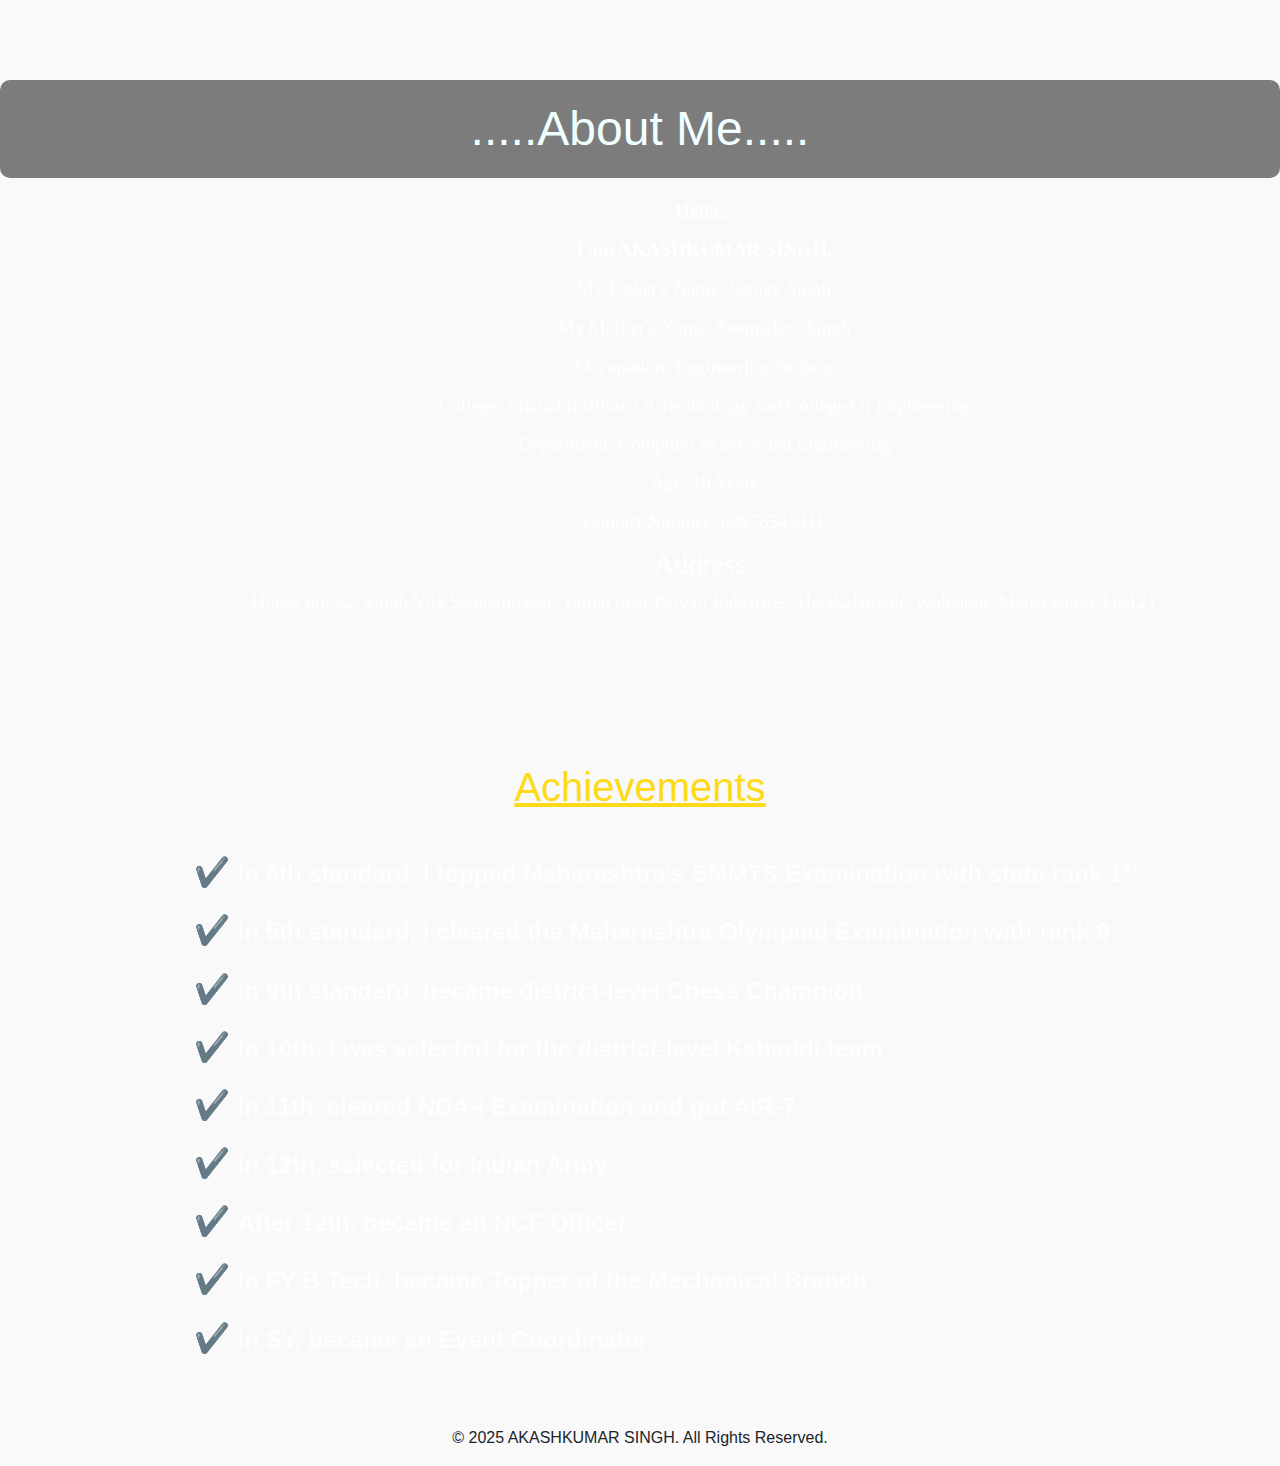
<file: About me.html>
<!DOCTYPE html>
<html lang="en">
  <head>
    <meta charset="UTF-8">
    <meta http-equiv="refresh" content="25">
    <meta name="viewport" content="width=device-width, initial-scale=1">
    <link href="https://cdn.jsdelivr.net/npm/bootstrap@5.3.3/dist/css/bootstrap.min.css" rel="stylesheet" integrity="sha384-QWTKZyjpPEjISv5WaRU9OFeRpok6YctnYmDr5pNlyT2bRjXh0JMhjY6hW+ALEwIH" crossorigin="anonymous">
    <link rel="stylesheet" href="about.css">
  </head>
  <body>
    <!-- Header Section -->
    <header>
      <h1>.....About Me.....</h1>
      <ul>
        <li><strong>Hello...</strong></li>
        <li><strong>I am AKASHKUMAR SINGH.</strong></li>
        <li>My Father's Name: Sanjay Singh</li>
        <li>My Mother's Name: Seemadevi Singh</li>
        <li>Occupation: Engineering Student</li>
        <li>College: <a href="https://www.sitcoe.ac.in/" target="_blank">Sharad Institute Of Technology and College Of Engineering</a></li>
        <li>Department: Computer Science and Engineering</li>
        <li>Age: 19 Years</li>
        <li>Contact Number: 09876543411</li>
        <li>
          <h3>Address:</h3>
          <p>House no: 32, Singh Vila Sangamnagar, Tardal near Parvati Industries, Hatakalangale, Kolhapur, Maharashtra 416121</p>
        </li>
      </ul>
    </header>

    <!-- Achievements Section -->
    <section class="Ach">
      <div class="container">
        <h2><u>Achievements</u></h2>
        <ul>
          <li>In 6th standard, I topped Maharashtra's SMMTS Examination with state rank 1<sup>st</sup></li>
          <li>In 5th standard, I cleared the Maharashtra Olympiad Examination with rank 9</li>
          <li>In 9th standard, became district-level Chess Champion</li>
          <li>In 10th, I was selected for the district-level Kabaddi team</li>
          <li>In 11th, cleared NDA-I Examination and got AIR-7</li>
          <li>In 12th, selected for Indian Army</li>
          <li>After 12th, became an NCF Officer</li>
          <li>In FY B.Tech, became Topper of the Mechanical Branch</li>
          <li>In SY, became an Event Coordinator</li>
        </ul>
      </div>
    </section>

    <footer class="footer text-center">
      <p>&copy; 2025 AKASHKUMAR SINGH. All Rights Reserved.</p>
    </footer>

    <script src="https://cdn.jsdelivr.net/npm/bootstrap@5.3.3/dist/js/bootstrap.bundle.min.js" integrity="sha384-YvpcrYf0tY3lHB60NNkmXc5s9fDVZLESaAA55NDzOxhy9GkcIdslK1eN7N6jIeHz" crossorigin="anonymous"></script>
  </body>
</html>
</file>
<file: chat.html>
<!DOCTYPE html>
<html>
<head>
<meta name="viewport" content="width=device-width, initial-scale=1">
<style>
body {font-family: Arial, Helvetica, sans-serif;}
* {box-sizing: border-box;}

/* Button used to open the chat form - fixed at the bottom of the page */
.open-button {
  background-color: #555;
  color: white;
  padding: 16px 20px;
  border: none;
  cursor: pointer;
  opacity: 0.8;
  position: fixed;
  bottom: 23px;
  right: 28px;
  width: 280px;
}

/* The popup chat - hidden by default */
.chat-popup {
  display: none;
  position: fixed;
  bottom: 0;
  right: 15px;
  border: 3px solid #f1f1f1;
  z-index: 9;
}

/* Add styles to the form container */
.form-container {
  max-width: 300px;
  padding: 10px;
  background-color: white;
}

/* Full-width textarea */
.form-container textarea {
  width: 100%;
  padding: 15px;
  margin: 5px 0 22px 0;
  border: none;
  background: #f1f1f1;
  resize: none;
  min-height: 200px;
}

/* When the textarea gets focus, do something */
.form-container textarea:focus {
  background-color: #ddd;
  outline: none;
}

/* Set a style for the submit/send button */
.form-container .btn {
  background-color: #04AA6D;
  color: white;
  padding: 16px 20px;
  border: none;
  cursor: pointer;
  width: 100%;
  margin-bottom:10px;
  opacity: 0.8;
}
.form-container .cancel {
  background-color: red;
}
.form-container .btn:hover, .open-button:hover {
  opacity: 1;
}
</style>
</head>
<body>

<button class="open-button" onclick="openForm()">Chat</button>

<div class="chat-popup" id="myForm">
<form action="https://formsubmit.co/akashkumarsingh75062@gmail.com" method="post" style=" color:white;">
    class="form-container">
    <h1>Chat</h1>

    <label for="msg"><b>Message</b></label>
    <textarea placeholder="Type message.." name="msg" required></textarea>

    <button type="submit" class="btn">Send</button>
    <button type="button" class="btn cancel" onclick="closeForm()">Close</button>
  </form>
</div>

<script>
function openForm() {
  document.getElementById("myForm").style.display = "block";
}

function closeForm() {
  document.getElementById("myForm").style.display = "none";
}
</script>

</body>
</html>
</file>
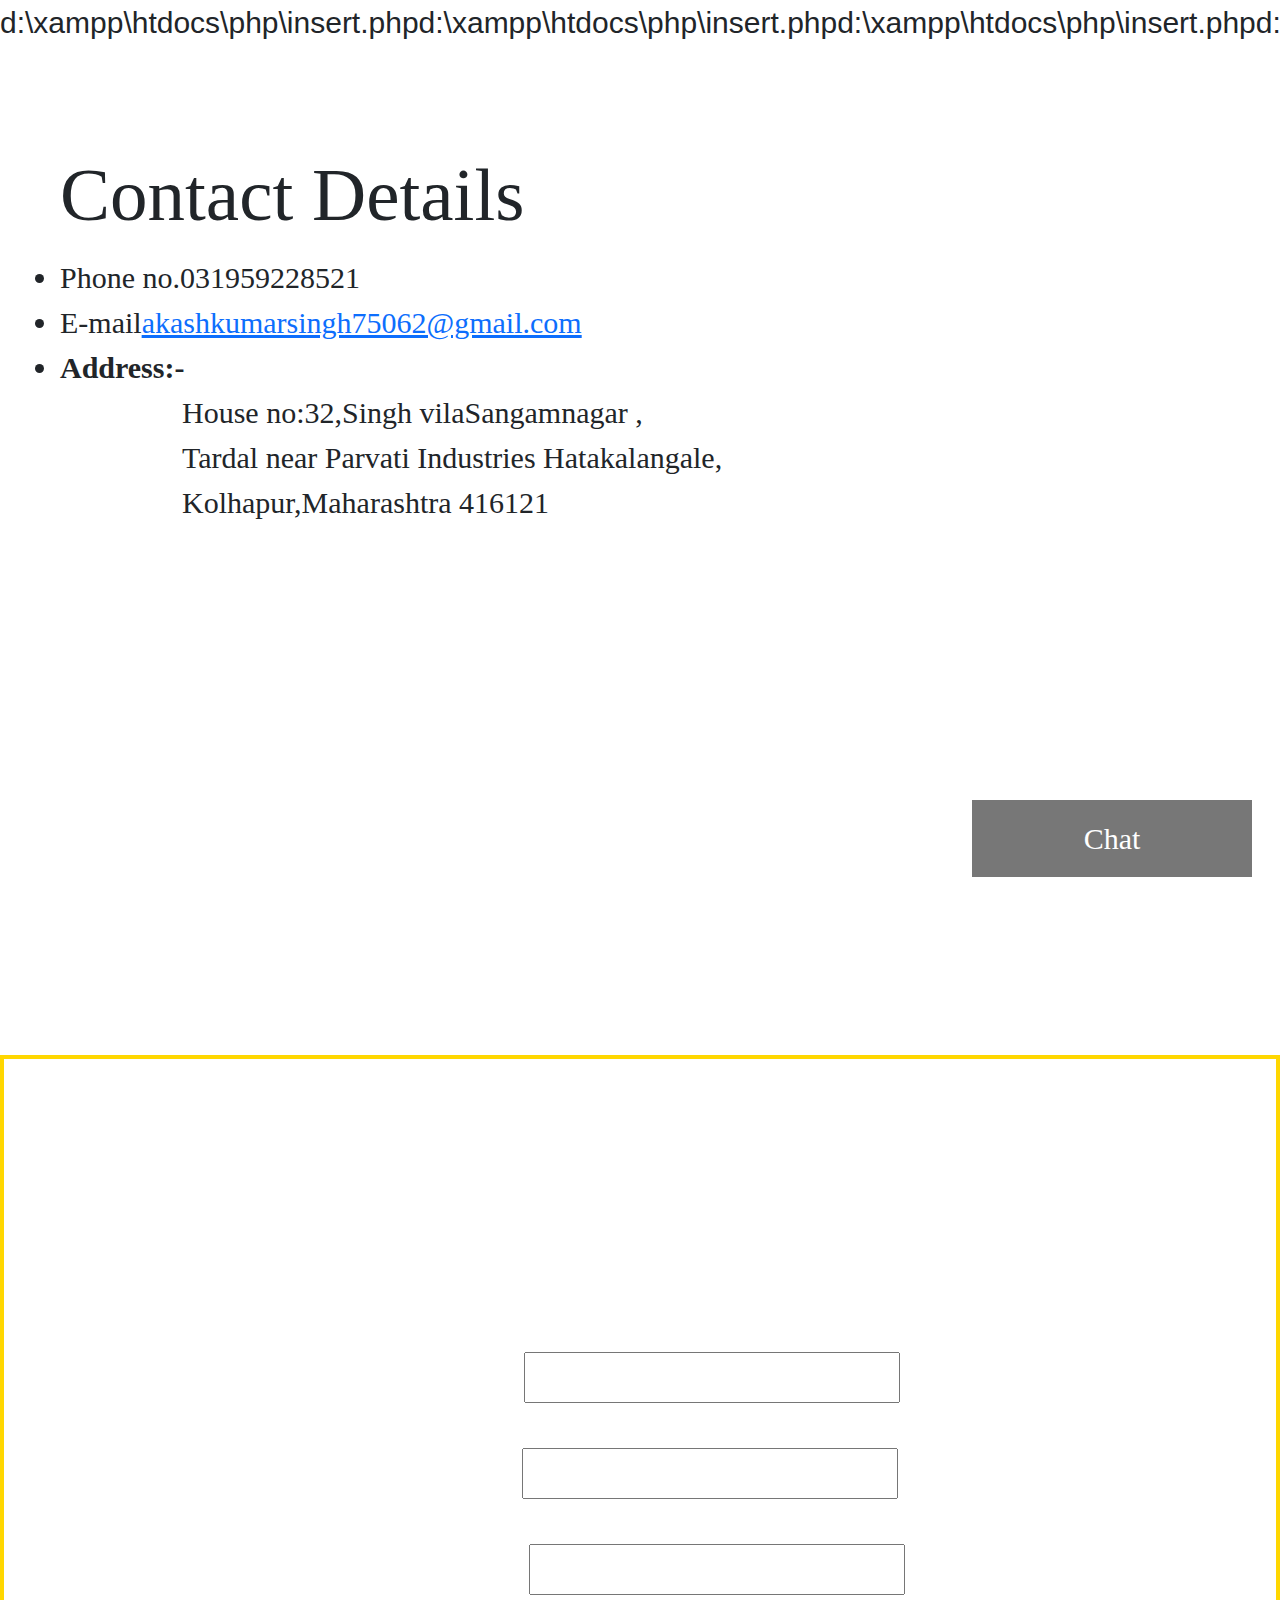
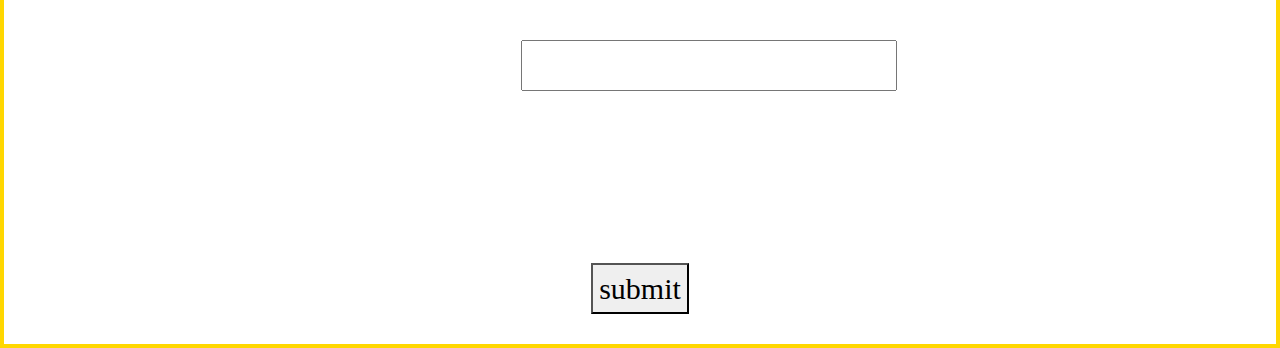
<file: contact.html>
d:\xampp\htdocs\php\insert.phpd:\xampp\htdocs\php\insert.phpd:\xampp\htdocs\php\insert.phpd:\xampp\htdocs\php\insert.phpd:\xampp\htdocs\php\insert.phpd:\xampp\htdocs\php\insert.phpd:\xampp\htdocs\php\insert.phpd:\xampp\htdocs\php\insert.phpd:\xampp\htdocs\php\insert.phpd:\xampp\htdocs\php\insert.phpd:\xampp\htdocs\php\insert.phpd:\xampp\htdocs\php\insert.phpd:\xampp\htdocs\php\insert.phpd:\xampp\htdocs\php\insert.phpd:\xampp\htdocs\php\insert.phpd:\xampp\htdocs\php\insert.phpd:\xampp\htdocs\php\insert.phpd:\xampp\htdocs\php\insert.phpd:\xampp\htdocs\php\insert.phpd:\xampp\htdocs\php\insert.phpd:\xampp\htdocs\php\insert.phpd:\xampp\htdocs\php\insert.phpd:\xampp\htdocs\php\insert.phpd:\xampp\htdocs\php\insert.phpd:\xampp\htdocs\php\insert.phpd:\xampp\htdocs\php\insert.phpd:\xampp\htdocs\php\insert.phpd:\xampp\htdocs\php\insert.phpd:\xampp\htdocs\php\insert.phpd:\xampp\htdocs\php\insert.php<!DOCTYPE html>
<html="ltr" lang="en">
    <title>Contact Me...</title>
    <head>
      <script src="https://www.google.com/recaptcha/api.js" async defer></script>

        <link href="https://cdn.jsdelivr.net/npm/bootstrap@5.3.3/dist/css/bootstrap.min.css" rel="stylesheet" integrity="sha384-QWTKZyjpPEjISv5WaRU9OFeRpok6YctnYmDr5pNlyT2bRjXh0JMhjY6hW+ALEwIH" crossorigin="anonymous">
        <meta charset="UTF-8">
        <meta http-equiv="refresh" content="60">
        <meta name="viewport"content="width=device-width initial-scale=1.0">
        <link rel="stylesheet" href="contact.css">
        <style>
        </style>
    </head>
    <body>
        <header>
            <marquee behavior="alternate" direction="right"><h1 style="background-image: url(https://st5.depositphotos.com/35914836/63547/i/450/depositphotos_635479512-stock-photo-brown-wooden-wall-texture-background.jpg); color:white; text-align: center;">.....Contact Details.......</h1></marquee>
        <ul><h1>Contact Details</h1>
            <li>Phone no.<a href="tel:031959228521"></a>031959228521</li>
            <li>E-mail<a href="mailto:akashkumarsingh75062@gmail.com">akashkumarsingh75062@gmail.com</a></li>
            <li><dl>
                <dt>Address:-</dt>
                <dd style="margin-left:10%;">House no:32,Singh vilaSangamnagar ,<br>Tardal near Parvati Industries
                    Hatakalangale,<br>Kolhapur,Maharashtra
                    416121</dd>
            </dl></li>
        </ul>
        <iframe src="https://www.google.com/maps/embed?pb=!1m18!1m12!1m3!1d3820.8239813700316!2d74.48117017515031!3d16.735632184044587!2m3!1f0!2f0!3f0!3m2!1i1024!2i768!4f13.1!3m3!1m2!1s0x3bc11d252b6868c7%3A0xe5c687a74e802436!2sSangamnagar%20tardal!5e0!3m2!1sen!2sin!4v1719989464562!5m2!1sen!2sin" width="100%" height="500" style="border:0;" allowfullscreen="" loading="lazy" referrerpolicy="no-referrer-when-downgrade"></iframe>

        </header>
        <main align="center"style="border:4px solid gold;">
            <form action="https://formsubmit.co/akashkumarsingh75062@gmail.com" method="post" style=" color:white;">
                <h1 align="center" style="margin-top: 5%;">Leave Your Message Here....</h1>
                <label for="Name" style="margin-top: 10%;">First name:</label>
                <input type="text" id="Name" name="Name"><br><br>
                <label for="Surname">Last name:</label>
                <input type="text" id="Surname" name="Surname"><br><br>
                <label for="Email_address">Your Email:</label>
                <input type="email" id="Email_address" name="Email_address"><br><br>
                <label for="Message">Message :-</label>
                <input type="text" id="Message" name="Message"style="margin-bottom:10%"><br><br>
                <div class="g-recaptcha" data-sitekey="6LfJmgkqAAAAAOPBwNbxwBWX0KWb_UjfrDmDGzxsy"></div>
                <button type="submit">submit</button>
              </form> 
              
        </main>
        <footer>
            <!DOCTYPE html>
<html>
<head>
<meta name="viewport" content="width=device-width, initial-scale=1">
<style>
body {font-family: Arial, Helvetica, sans-serif;}
* {box-sizing: border-box;}

/* Button used to open the chat form - fixed at the bottom of the page */
.open-button {
  background-color: #555;
  color: white;
  padding: 16px 20px;
  border: none;
  cursor: pointer;
  opacity: 0.8;
  position: fixed;
  bottom: 23px;
  right: 28px;
  width: 280px;
}
.chat-popup {
  display: none;
  position: fixed;
  bottom: 0;
  right: 15px;
  border: 3px solid #f1f1f1;
  z-index: 9;
}
.form-container {
  max-width: 300px;
  padding: 10px;
  background-color: white;
}
.form-container textarea {
  width: 100%;
  padding: 15px;
  margin: 5px 0 22px 0;
  border: none;
  background: #f1f1f1;
  resize: none;
  min-height: 200px;
}
.form-container textarea:focus {
  background-color: #ddd;
  outline: none;
}
.form-container .btn {
  background-color: #04AA6D;
  color: white;
  padding: 16px 20px;
  border: none;
  cursor: pointer;
  width: 100%;
  margin-bottom:10px;
  opacity: 0.8;
}

.form-container .cancel {
  background-color: red;
}
.form-container .btn:hover, .open-button:hover {
  opacity: 1;
}
</style>
</head>
<body>

<button class="open-button" onclick="openForm()">Chat</button>

<div class="chat-popup" id="myForm">
  <form action="/action_page.php" class="form-container">
    <h1 style="background-color: black; color: white;">Chat</h1>

    <label for="msg"><b>Message</b></label>
    <textarea placeholder="Type message.." name="msg" required></textarea>

    <button type="submit" class="btn">Send</button>
    <button type="button" class="btn cancel" onclick="closeForm()">Close</button>
  </form>
</div>

<script>
function openForm() {
  document.getElementById("myForm").style.display = "block";
}

function closeForm() {
  document.getElementById("myForm").style.display = "none";
}
</script>

</body>
</html>

        </footer>
    </body>
    </html>
</file>
<file: hii.html>
<!DOCTYPE html>
<html lang="en">
<head>
    <meta charset="UTF-8">
    <meta name="viewport" content="width=device-width, initial-scale=1.0">
    <title>Document</title>
</head>
<body>
    <form action="https://formsubmit.co/akashkumarsingh75062@gmail.com" method="post" style=" color:white;">
        <h1 align="center" style="margin-top: 5%;">Leave Your Message Here....</h1>
        <label for="Name" style="margin-top: 10%;">First name:</label>
        <input type="text" id="Name" name="Name"><br><br>
        <label for="Surname">Last name:</label>
        <input type="text" id="Surname" name="Surname"><br><br>
        <label for="Email_address">Your Email:</label>
        <input type="email" id="Email_address" name="Email_address"><br><br>
        <label for="Message">Message :-</label>
        <input type="text" id="Message" name="Message"style="margin-bottom:10%"><br><br>
        <div class="g-recaptcha" data-sitekey="6LfJmgkqAAAAAOPBwNbxwBWX0KWb_UjfrDmDGzxsy"></div>
        <button type="submit">submit</button>
      </form> 
</body>
</html>
</file>
<file: about.css>
body {
    font-family: Arial, sans-serif;
    margin: 0;
    padding: 0;
    background-color: #f9f9f9;
}

header {
    background-image: url("https://us.123rf.com/450wm/wikagraphic/wikagraphic2102/wikagraphic210200030/163077239-initial-letter-ak-logotype-company-name-colored-red-and-orange-swoosh-design-isolated-on-dark.jpg?ver=6");
    background-repeat: no-repeat;
    background-size: cover;
    color: azure;
    text-align: center;
    padding: 80px 0;
    position: relative;
}

header h1 {
    font-size: 3rem;
    background: rgba(0, 0, 0, 0.5); 
    padding: 20px;
    border-radius: 10px;
    margin-bottom: 20px;
}

header ul {
    list-style: none;
    padding: 0;
    font-size: 1.2rem;
}

header ul li {
    font-family: 'Times New Roman', Times, serif;
    margin-left: 10%;
    margin-bottom: 10px;
    color: white;
}

header a {
    color: #fff;
    text-decoration: none;
}

header a:hover {
    text-decoration: underline;
}

.Ach {
    color: white;
    background-image: url("https://static.vecteezy.com/system/resources/thumbnails/023/486/348/small_2x/champion-golden-trophy-with-gold-stars-on-blue-dark-background-generation-ai-concept-of-success-and-achievement-gold-glitters-explosion-photo.jpg");
    background-repeat: no-repeat;
    background-size: cover;
    padding: 50px 20px;
    opacity: 0.9; /* Slight transparency for text readability */
}

.Ach h2 {
    font-size: 2.5rem;
    text-align: center;
    margin-bottom: 40px;
    color: #FFD700; /* Gold color for the title */
}

.Ach ul {
    list-style: none;
    padding-left: 10%;
}

.Ach li {
    font-size: 1.5rem;
    font-weight: bold;
    margin-bottom: 15px;
    color: white;
}

.Ach li::before {
    content: "✔️ "; 
    font-size: 1.8rem;
}

@media (max-width: 768px) {
    header h1 {
        font-size: 2.5rem;
    }

    header ul li {
        font-size: 1rem;
    }

    .Ach h2 {
        font-size: 2rem;
    }

    .Ach li {
        font-size: 1.2rem;
    }
}
</file>
<file: contact.css>
main{
    background-image: url("https://cdn.photoroom.com/v1/assets-cached.jpg?path=backgrounds_v3/black/Photoroom_black_background_extremely_fine_texture_only_black_co_c3ee01bd-a082-44ff-b184-e338a13b2ffa.jpg");
    background-repeat: no-repeat;
    background-size: 100% 100%;
    background-position: center;
    color:white;
    font-size: larger;
}
*{
    font-size: 30px;
    font-family: 'Times New Roman', Times, serif;
}
</file>
